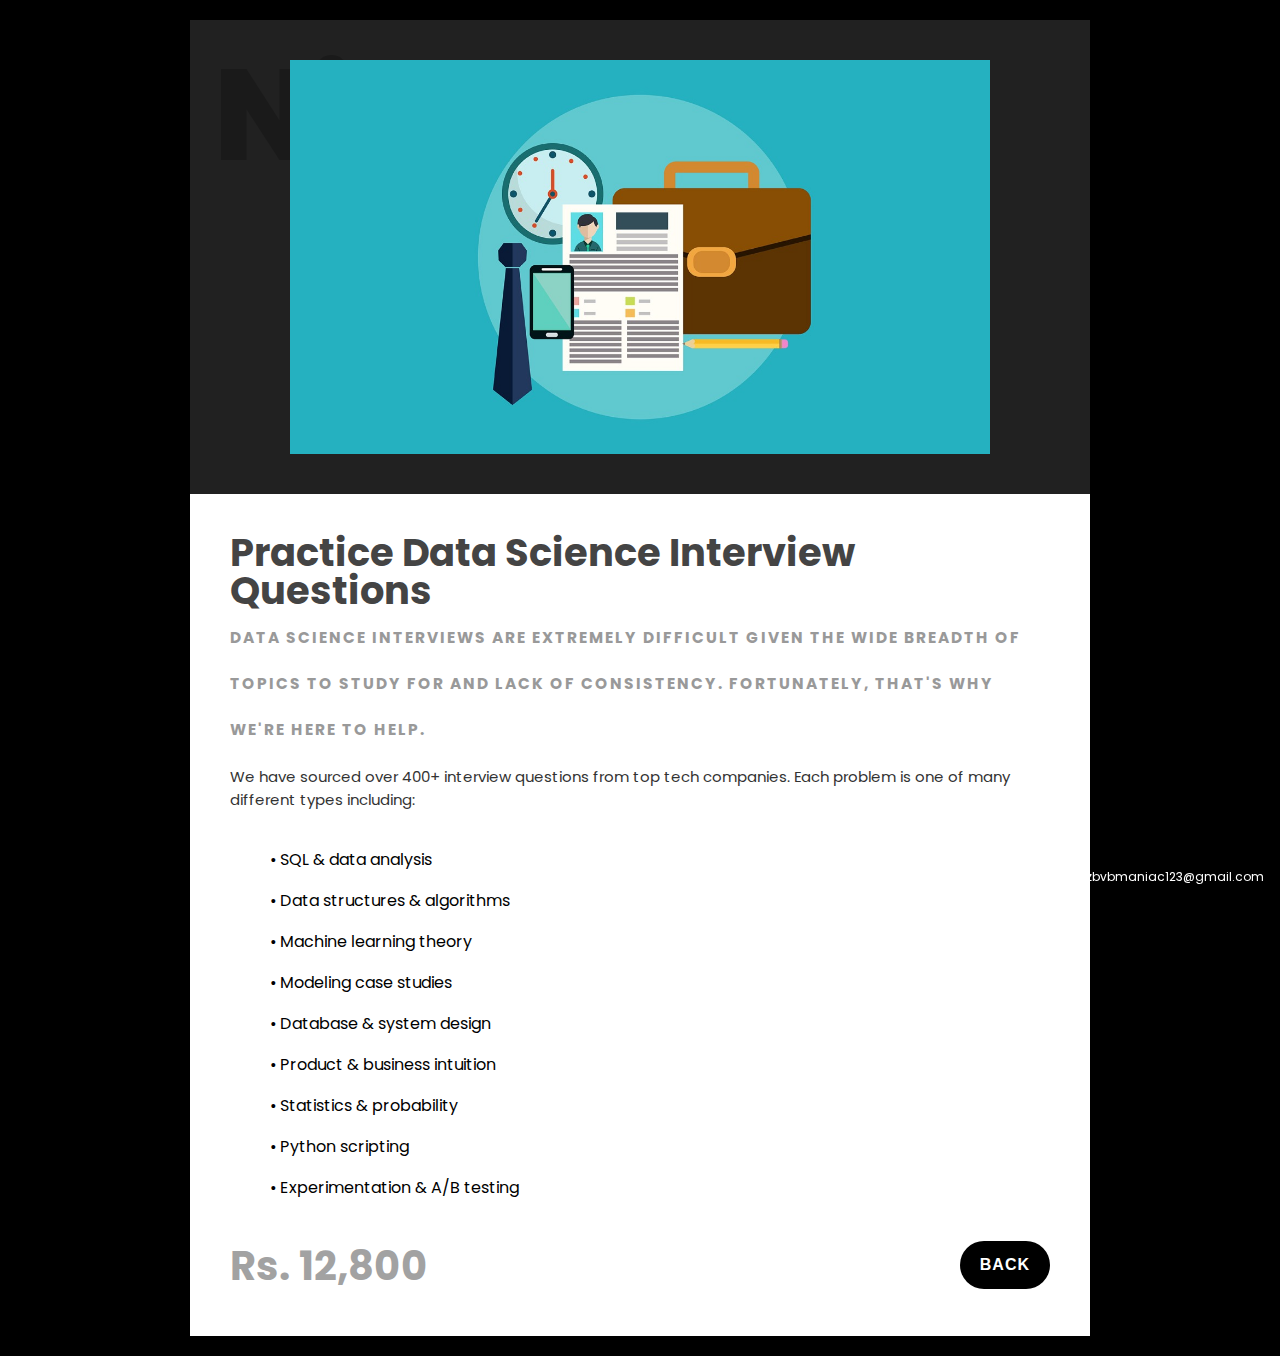
<file: details.html>
<!DOCTYPE html>
<html lang="en">
  <head>
    <meta charset="UTF-8" />
    <meta name="viewport" content="width=device-width, initial-scale=1.0" />
    <meta http-equiv="X-UA-Compatible" content="ie=edge" />
    <title>Product Card UI Design</title>

    <!-- Vendor Script -->
    <script
      src="https://code.jquery.com/jquery-3.4.1.min.js"
      integrity="sha256-CSXorXvZcTkaix6Yvo6HppcZGetbYMGWSFlBw8HfCJo="
      crossorigin="anonymous"
    ></script>

    <style>
      @import url("https://fonts.googleapis.com/css?family=Poppins:400,500,600,800&display=swap");

      body {
        margin: 0;
        padding: 0;
        display: flex;
        justify-content: center;
        align-items: center;
        min-height: 100vh;
        font-family: "Poppins", sans-serif;
        background: #000;
      }

      .container {
        position: relative;
        display: flex;
        flex-wrap: wrap;
        justify-content: space-between;
        width: 900px;
        height: 600px;
        background: #fff;
        margin: 20px;
      }

      .container .imgBx {
        position: relative;
        display: flex;
        justify-content: center;
        align-items: center;
        width: 50%;
        height: 100%;
        background: #212121;
        transition: 0.3s linear;
      }

      .container .imgBx:before {
        content: "Nike";
        position: absolute;
        top: 0px;
        left: 24px;
        color: #000;
        opacity: 0.2;
        font-size: 8em;
        font-weight: 800;
      }

      .container .imgBx img {
        position: relative;
        width: 700px;
        transform: rotate(-30deg);
        left: -50px;
        transition: 0.9s linear;
      }

      .container .details {
        display: flex;
        justify-content: center;
        align-items: center;
        width: 50%;
        height: 100%;
        box-sizing: border-box;
        padding: 40px;
      }

      .container .details h2 {
        margin: 0;
        padding: 0;
        font-size: 2.4em;
        line-height: 1em;
        color: #444;
      }

      .container .details h2 span {
        font-size: 0.4em;
        text-transform: uppercase;
        letter-spacing: 2px;
        color: #999;
      }

      .container .details p {
        max-width: 85%;
        margin-left: 15%;
        color: #333;
        font-size: 15px;
        margin-bottom: 36px;
      }

      .container .details h3 {
        margin: 0;
        padding: 0;
        font-size: 2.5em;
        color: #a2a2a2;
        float: left;
      }
      .container .details button {
        background: #000;
        color: #fff;
        border: none;
        outline: none;
        padding: 15px 20px;
        margin-top: 5px;
        font-size: 16px;
        letter-spacing: 1px;
        text-transform: uppercase;
        font-weight: 600;
        border-radius: 40px;
        float: right;
      }

      .product-colors span {
        width: 26px;
        height: 26px;
        top: 7px;
        margin-right: 12px;
        left: 10px;
        border-radius: 50%;
        position: relative;
        cursor: pointer;
        display: inline-block;
      }

      .black {
        background: #000;
      }

      .red {
        background: #d5212e;
      }

      .orange {
        background: #f18557;
      }

      .product-colors .active:after {
        content: "";
        width: 36px;
        height: 36px;
        border: 2px solid #000;
        position: absolute;
        border-radius: 50%;
        box-sizing: border-box;
        left: -5px;
        top: -5px;
      }

      /* responsive */
      @media (max-width: 100000px) {
        .container {
          height: auto;
        }
        .container .imgBx {
          padding: 40px;
          box-sizing: border-box;
          width: 100% !important;
          height: auto;
          text-align: center;
          overflow: hidden;
        }
        .container .imgBx img {
          left: initial;
          max-width: 100%;
          transform: rotate(0deg);
        }
        .details {
          width: 100% !important;
          height: auto;
          padding: 20px;
        }
        .container .details p {
          margin-left: 0;
          max-width: 100%;
        }
      }

      footer {
        position: fixed;
        right: 16px;
        bottom: 12px;
      }

      footer a {
        color: #fff;
        text-decoration: none;
        font-size: 12px;
      }
    </style>
  </head>

  <body>
    <div class="container">
      <div class="imgBx">
        <img
          src="assets\images\interview.jpeg"
          alt="Nike Jordan Proto-Lyte Image"
        />
      </div>
      <div class="details">
        <div class="content">
          <h2>
            Practice Data Science Interview Questions <br />
            <span
              >Data science interviews are extremely difficult given the wide
              breadth of topics to study for and lack of consistency.
              Fortunately, that's why we're here to help.</span
            >
          </h2>
          <p>
            We have sourced over 400+ interview questions from top tech
            companies. Each problem is one of many different types including:

            
              <ul>
                • SQL & data analysis
              </ul>
              <ul>
               • Data structures & algorithms
              </ul>
              <ul>
               • Machine learning theory
              </ul>
              <ul>
               • Modeling case studies
              </ul>
              <ul>
               • Database & system design
              </ul>
              <ul>
               • Product & business intuition
              </ul>
              <ul>
               • Statistics & probability
              </ul>
              <ul>
               • Python scripting
              </ul>
              <ul>
               • Experimentation & A/B testing
              </ul>
            
          </p>

          <h3>Rs. 12,800</h3>
          <button>
            <a href="projects.html" style="color: white; text-decoration: none"
              >BACK</a
            >
          </button>
        </div>
      </div>
    </div>

    <!-- Footer -->
    <footer>
      <a href="https://stylustechnepal.com" target="_blank"
        >anuzbvbmaniac123@gmail.com</a
      >
    </footer>

    <script>
      // Change The Picture and Associated Element Color when Color Options Are Clicked.
      $(".product-colors span").click(function () {
        $(".product-colors span").removeClass("active");
        $(this).addClass("active");
        $(".active").css("border-color", $(this).attr("data-color-sec"));
        $("body").css("background", $(this).attr("data-color-primary"));
        $(".content h2").css("color", $(this).attr("data-color-sec"));
        $(".content h3").css("color", $(this).attr("data-color-sec"));
        $(".container .imgBx").css(
          "background",
          $(this).attr("data-color-sec")
        );
        $(".container .details button").css(
          "background",
          $(this).attr("data-color-sec")
        );
        $(".imgBx img").attr("src", $(this).attr("data-pic"));
      });
    </script>
  </body>
</html>
</file>
